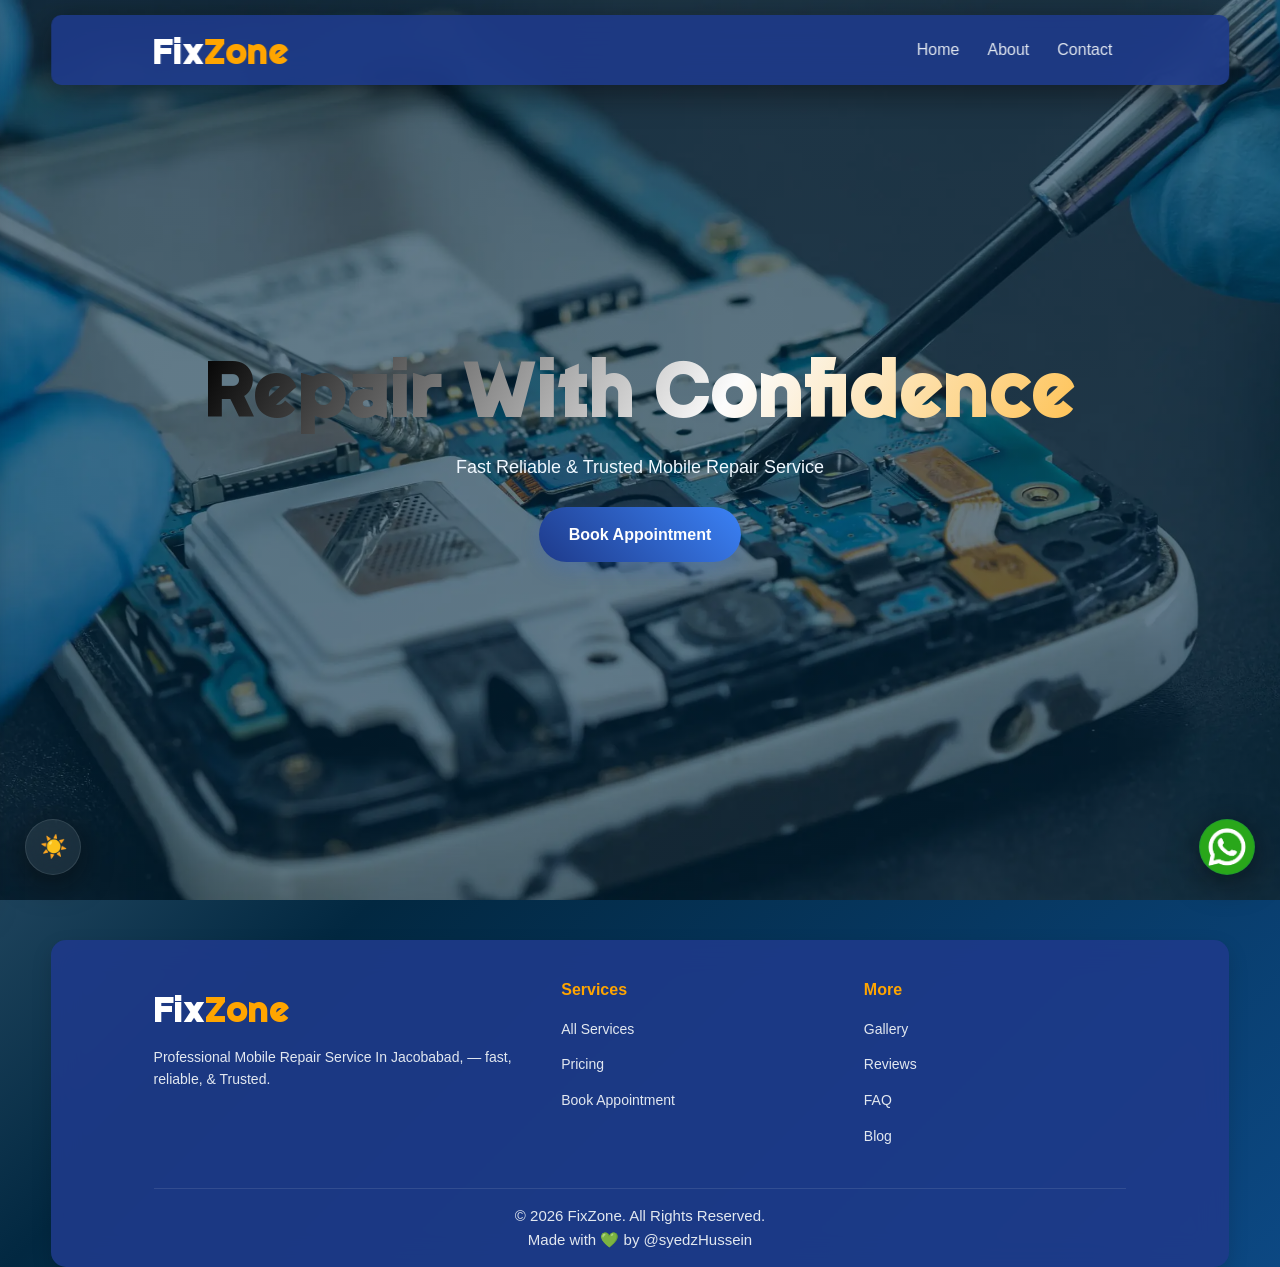
<file: index.html>
<!DOCTYPE html>
<html lang="en">

<head>
    <meta charset="UTF-8">
    <meta name="viewport" content="width=device-width, initial-scale=1.0">
    <meta name="description" content="Professional Mobile Repair Service in Pakistan. Fast and Reliable Repairs.">
    <meta name="keywords" content="Mobile Repair, LCD Replacement, Software Flashing">
    <meta name="author" content="FixZone">
    <title>FixZone - Mobile Repair Service</title>
    <link rel="icon" href="assets/icons/favicon/fzfavicon.ico">
    <link rel="apple-touch-icon" href="assets/icons/favicon/fzfavicon.ico">
    <link rel="manifest" href="manifest.webmanifest">
    <link rel="stylesheet" href="assets/css/main.css">
</head>

<body>

    <div class="page-loader">
        <div class="loader-spinner"></div>
    </div>

    <header class="site-header">
        <button class="nav-toggle" aria-label="Menu kholein">
            <span></span><span></span><span></span>
        </button>
        <nav class="navbar">
            <ul>
                <li><a href="index.html">Home</a></li>
                <li><a href="pages/about.html">About</a></li>
                <li><a href="pages/contact.html">Contact</a></li>
            </ul>
        </nav>
        <a href="#" class="logo">Fix<span>Zone</span> </a>
    </header>

    <div class="sidebar-overlay"></div>
    <aside class="sidebar">
        <div class="sidebar-close" aria-label="Menu band karein">✕</div>
        <ul>
            <li><a href="index.html">Home</a></li>
            <li><a href="pages/about.html">About</a></li>
            <li><a href="pages/services.html">Services</a></li>
            <li><a href="pages/pricing.html">Pricing</a></li>
            <li><a href="pages/gallery.html">Gallery</a></li>
            <li><a href="pages/testimonials.html">Reviews</a></li>
            <li><a href="pages/faq.html">FAQ</a></li>
            <li><a href="pages/blog.html">Blog</a></li>
            <li><a href="pages/booking.html">Book Now</a></li>
            <li><a href="pages/contact.html">Contact</a></li>
        </ul>
    </aside>

    <main>
        <section class="hero">
            <div>
                <h1>Repair With Confidence</h1>
                <p>Fast Reliable & Trusted Mobile Repair Service</p>
                <a href="pages/booking.html" class="btn mt-md">Book Appointment</a>
            </div>
        </section>
    </main>

    <footer class="site-footer">
        <div class="footer-inner">
            <div class="footer-brand">
                <div class="logo">Fix<span>Zone</span></div>
                <p>Professional Mobile Repair Service In Jacobabad, — fast, reliable, & Trusted.</p>
            </div>
            <div class="footer-links">
                <h3>Services</h3>
                <ul>
                    <li><a href="pages/services.html">All Services</a></li>
                    <li><a href="pages/pricing.html">Pricing</a></li>
                    <li><a href="pages/booking.html">Book Appointment</a></li>
                </ul>
            </div>
            <div class="footer-links">
                <h3>More</h3>
                <ul>
                    <li><a href="pages/gallery.html">Gallery</a></li>
                    <li><a href="pages/testimonials.html">Reviews</a></li>
                    <li><a href="pages/faq.html">FAQ</a></li>
                    <li><a href="pages/blog.html">Blog</a></li>
                </ul>
            </div>
        </div>
        <div class="footer-bottom">
            <p>© 2026 FixZone. All Rights Reserved. <br> Made with 💚 by @syedzHussein</p>
        </div>
    </footer>

    <script src="assets/js/loader.js"></script>
    <script src="assets/js/main.js"></script>
    <script src="assets/js/navbar.js"></script>
    <script src="assets/js/whatsapp.js"></script>
    <script src="assets/js/scroll-top.js"></script>
    <script src="assets/js/animations.js"></script>
</body>

</html>
</file>
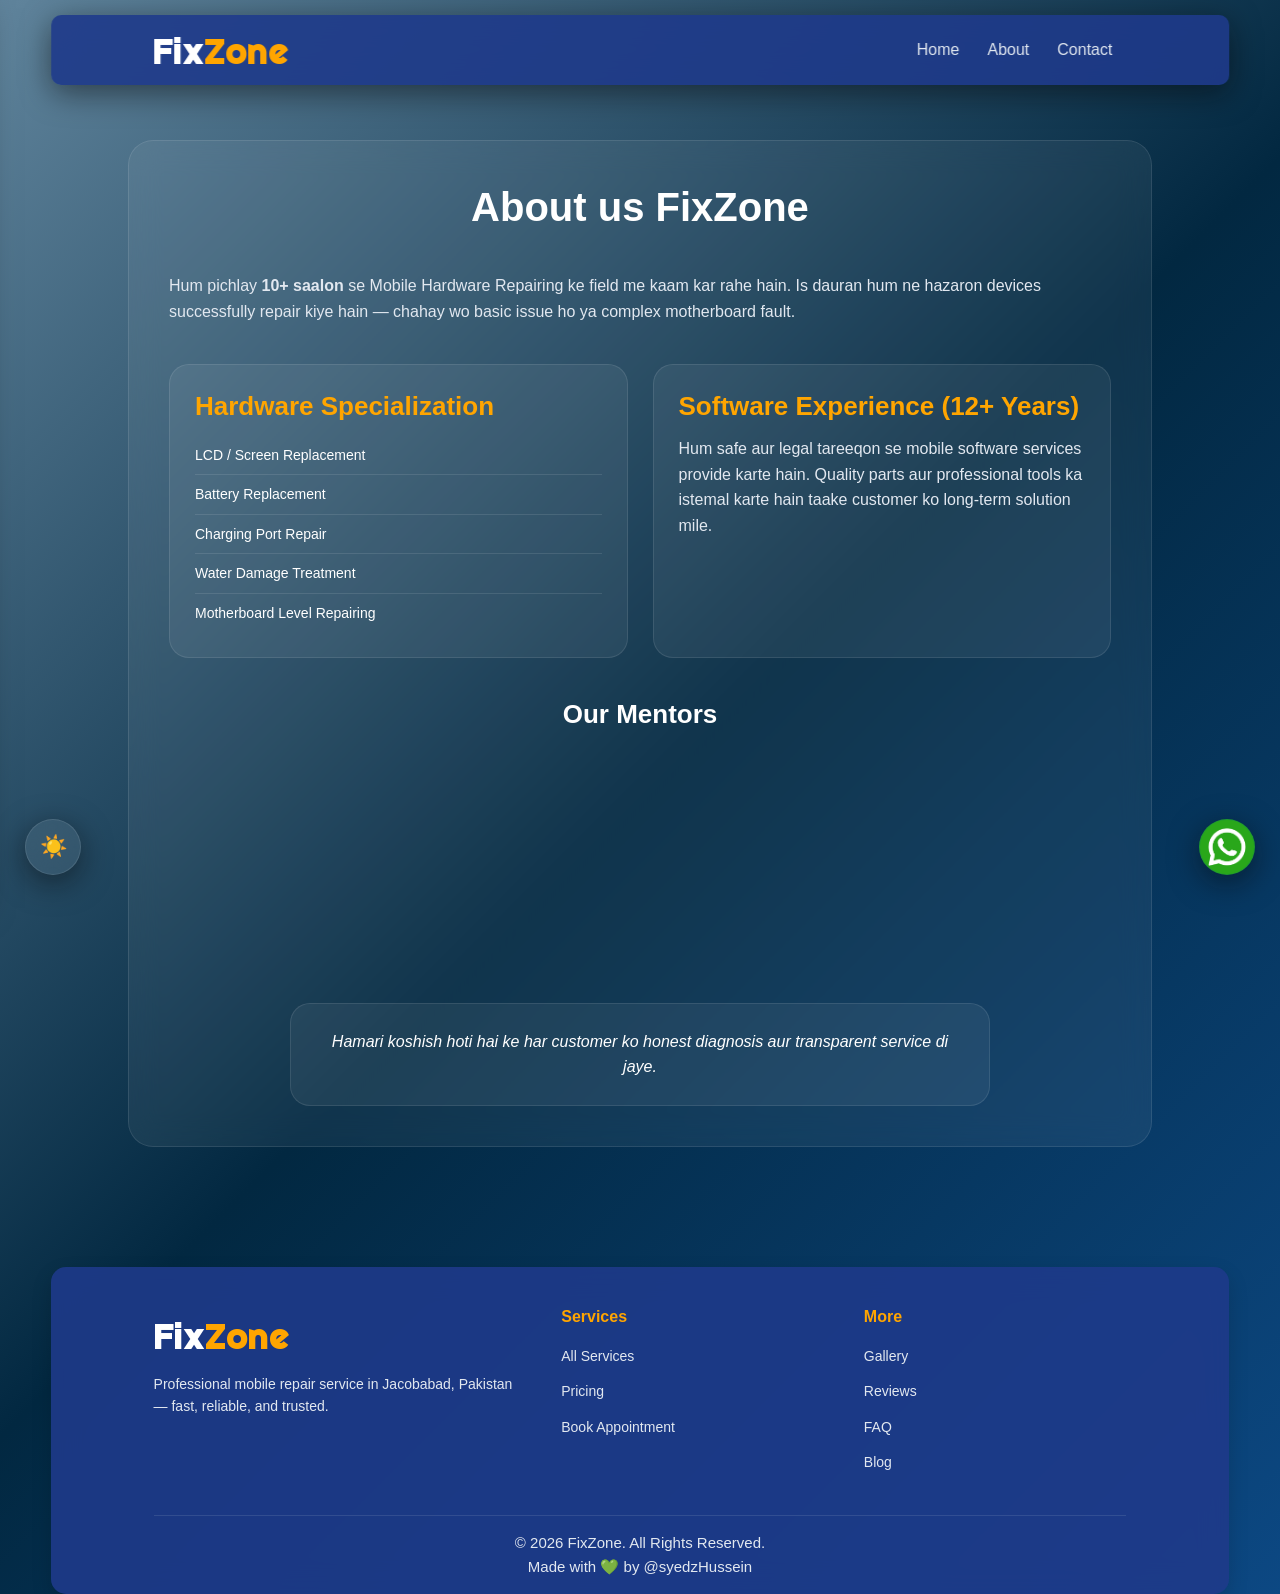
<file: pages/about.html>
<!DOCTYPE html>
<html lang="en">

<head>
    <meta charset="UTF-8">
    <meta name="viewport" content="width=device-width, initial-scale=1.0">
    <meta name="description" content="Professional Mobile Repair Service in Pakistan. Fast and Reliable Repairs.">
    <meta name="keywords" content="Mobile Repair, LCD Replacement, Software Flashing">
    <meta name="author" content="FixZone">
    <title>About - FixZone</title>
    <link rel="icon" href="../assets/icons/favicon/fzfavicon.ico">
    <link rel="apple-touch-icon" href="../assets/icons/favicon/fzfavicon.ico">
    <link rel="manifest" href="../manifest.webmanifest">
    <link rel="stylesheet" href="../assets/css/main.css">
</head>

<body>

    <div class="page-loader">
        <div class="loader-spinner"></div>
    </div>

    <header class="site-header">
        <button class="nav-toggle" aria-label="Menu kholein">
            <span></span><span></span><span></span>
        </button>
        <nav class="navbar">
            <ul>
                <li><a href="../index.html">Home</a></li>
                <li><a href="about.html">About</a></li>
                <li><a href="contact.html">Contact</a></li>
            </ul>
        </nav>
         <a href="../index.html" class="logo">Fix<span>Zone<span> </a>
  
    </header>

    <div class="sidebar-overlay"></div>
    <aside class="sidebar">
        <div class="sidebar-close" aria-label="Menu band karein">✕</div>
        <ul>
            <li><a href="../index.html">Home</a></li>
            <li><a href="about.html">About</a></li>
            <li><a href="services.html">Services</a></li>
            <li><a href="pricing.html">Pricing</a></li>
            <li><a href="gallery.html">Gallery</a></li>
            <li><a href="testimonials.html">Reviews</a></li>
            <li><a href="faq.html">FAQ</a></li>
            <li><a href="blog.html">Blog</a></li>
            <li><a href="booking.html">Book Now</a></li>
            <li><a href="contact.html">Contact</a></li>
        </ul>
    </aside>

    <main>
        <section class="page">
            <div class="container glass-box">
                <h1>About us FixZone</h1>

                <p>
                    Hum pichlay <strong>10+ saalon</strong> se Mobile Hardware Repairing ke field me kaam kar rahe
                    hain.
                    Is dauran hum ne hazaron devices successfully repair kiye hain —
                    chahay wo basic issue ho ya complex motherboard fault.
                </p>

                <div class="grid grid-auto-sm mt-lg">
                    <div class="card reveal">
                        <h2>Hardware Specialization</h2>
                        <ul>
                            <li>LCD / Screen Replacement</li>
                            <li>Battery Replacement</li>
                            <li>Charging Port Repair</li>
                            <li>Water Damage Treatment</li>
                            <li>Motherboard Level Repairing</li>
                        </ul>
                    </div>

                    <div class="card reveal">
                        <h2>Software Experience (12+ Years)</h2>
                        <p>
                            Hum safe aur legal tareeqon se mobile software services provide karte hain.
                            Quality parts aur professional tools ka istemal karte hain
                            taake customer ko long-term solution mile.
                        </p>
                    </div>
                </div>

                <div class="mentor-box">
                    <h2>Our Mentors</h2>
                    <div class="grid grid-auto-sm">
                        <div class="card reveal">
                            <h3>Mobile Repairing Masters</h3>
                            <ul>
                                <li>Ustad Sajjad Burriro</li>
                                <li>Ustad Muhammad Punhal Soomro</li>
                                <li>Ustad Zeeshan Ali Lashari</li>
                            </ul>
                        </div>
                        <div class="card reveal">
                            <h3>Software Masters</h3>
                            <ul>
                                <li>Ustad SaifUllah Rind</li>
                                <li>Ustad Sajjad Burriro</li>
                            </ul>
                        </div>
                    </div>
                </div>

                <div class="about-quote">
                    Hamari koshish hoti hai ke har customer ko honest diagnosis aur transparent service di jaye.
                </div>
            </div>
        </section>
    </main>

    <footer class="site-footer">
        <div class="footer-inner">
            <div class="footer-brand">
                <div class="logo">Fix<span>Zone</span></div>
                <p>Professional mobile repair service in Jacobabad, Pakistan — fast, reliable, and trusted.</p>
            </div>
            <div class="footer-links">
                <h3>Services</h3>
                <ul>
                    <li><a href="services.html">All Services</a></li>
                    <li><a href="pricing.html">Pricing</a></li>
                    <li><a href="booking.html">Book Appointment</a></li>
                </ul>
            </div>
            <div class="footer-links">
                <h3>More</h3>
                <ul>
                    <li><a href="gallery.html">Gallery</a></li>
                    <li><a href="testimonials.html">Reviews</a></li>
                    <li><a href="faq.html">FAQ</a></li>
                    <li><a href="blog.html">Blog</a></li>
                </ul>
            </div>
        </div>
        <div class="footer-bottom">
            <p>© 2026 FixZone. All Rights Reserved. <br> Made with 💚 by @syedzHussein</p>
        </div>
    </footer>

    <script src="../assets/js/loader.js"></script>
    <script src="../assets/js/main.js"></script>
    <script src="../assets/js/navbar.js"></script>
    <script src="../assets/js/whatsapp.js"></script>
    <script src="../assets/js/scroll-top.js"></script>
    <script src="../assets/js/animations.js"></script>
</body>

</html>
</file>
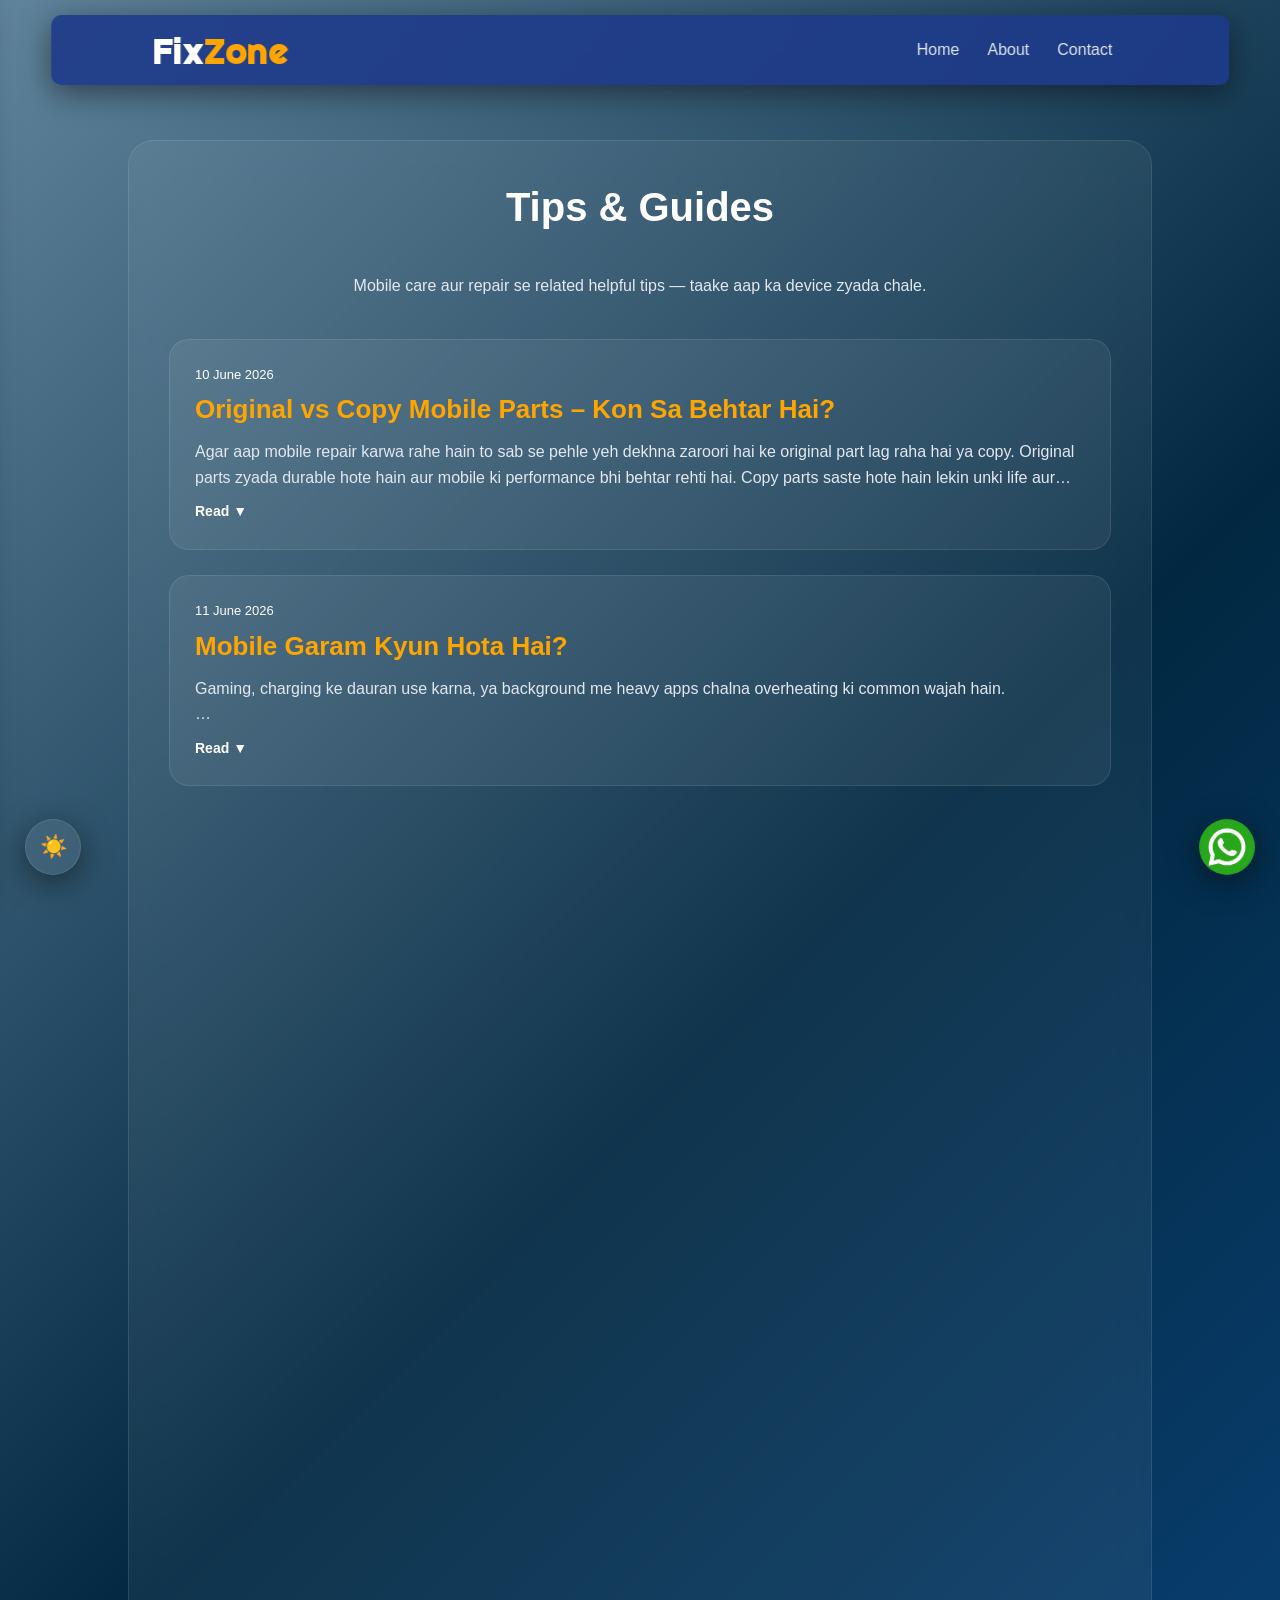
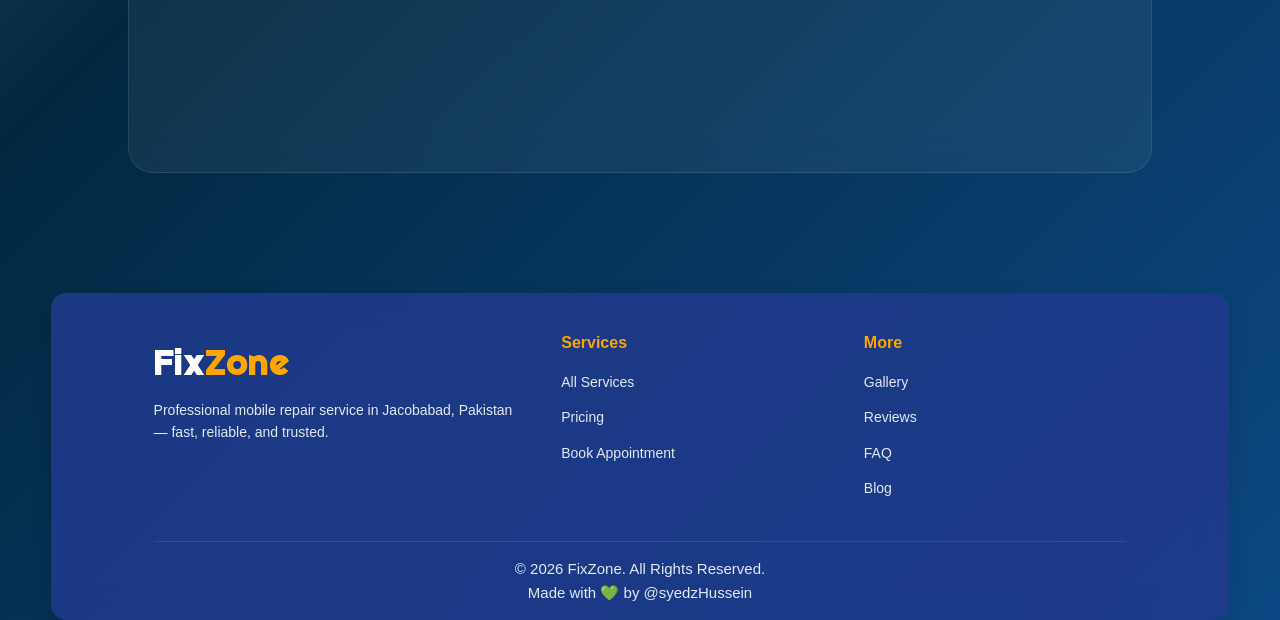
<file: pages/blog.html>
<!DOCTYPE html>
<html lang="en">

<head>
    <meta charset="UTF-8">
    <meta name="viewport" content="width=device-width, initial-scale=1.0">
    <meta name="description" content="Mobile repair tips and guides from FixZone.">
    <meta name="author" content="FixZone">
    <title>Blog - FixZone</title>
    <link rel="icon" href="../assets/icons/favicon/fzfavicon.ico">
    <link rel="apple-touch-icon" href="../assets/icons/apple-touch-icon.ico">
    <link rel="manifest" href="../manifest.webmanifest">
    <link rel="stylesheet" href="../assets/css/main.css">
</head>

<body>

    <div class="page-loader">
        <div class="loader-spinner"></div>
    </div>

    <header class="site-header">
        <button class="nav-toggle" aria-label="Menu kholein">
            <span></span><span></span><span></span>
        </button>
        <nav class="navbar">
            <ul>
                <li><a href="../index.html">Home</a></li>
                <li><a href="about.html">About</a></li>
                <li><a href="contact.html">Contact</a></li>
            </ul>
        </nav>
        <a href="../index.html" class="logo">Fix<span>Zone<span> </a>
    </header>

    <div class="sidebar-overlay"></div>
    <aside class="sidebar">
        <div class="sidebar-close" aria-label="Menu band karein">✕</div>
        <ul>
            <li><a href="../index.html">Home</a></li>
            <li><a href="about.html">About</a></li>
            <li><a href="services.html">Services</a></li>
            <li><a href="pricing.html">Pricing</a></li>
            <li><a href="gallery.html">Gallery</a></li>
            <li><a href="testimonials.html">Reviews</a></li>
            <li><a href="faq.html">FAQ</a></li>
            <li><a href="blog.html">Blog</a></li>
            <li><a href="booking.html">Book Now</a></li>
            <li><a href="contact.html">Contact</a></li>
        </ul>
    </aside>

    <main>
        <section class="page">
            <div class="container glass-box">
                <h1>Tips & Guides</h1>
                <p class="page-intro">
                    Mobile care aur repair se related helpful tips — taake aap ka device zyada chale.
                </p>

                <div class="blog-list">

                    <!--
                        ================================================================
                        HAR .card EK post hai. Badalne wali cheezein:
                        1) .blog-date -> post ki date
                        2) <h2>       -> post ka title
                        3) <p>        -> post ka poora text
                        Nayi post upar (list ke sab se pehle) rakhein taake newest pehle dikhe.
                        ================================================================
                    -->

                    <div class="card reveal">
                        <div class="blog-date">10 June 2026</div>
                        <h2>Original vs Copy Mobile Parts – Kon Sa Behtar Hai?</h2>
                        <p class="blog-excerpt" > 
                            Agar aap mobile repair karwa rahe hain to sab se pehle yeh dekhna zaroori hai ke original part lag raha hai ya copy. Original parts zyada durable hote hain aur mobile ki performance bhi behtar rehti hai. Copy parts saste hote hain lekin unki life aur quality kam hoti hai. <br> <br> Jacobabad jese garm ilaqe me low-quality battery ya display jaldi kharab ho sakti hai. Isi liye hamesha trusted technician se repair karwayen aur original ya high-quality compatible parts hi choose karein. <br><br> Need Mobile Repair in Jacobabad? Contact us today for reliable service.
                        </p>
                        <div class="blog-toggle"> Read <span>&#9660</span> </div>
                    </div>

                    <div class="card reveal">
                        <div class="blog-date">11 June 2026</div>
                        <h2>Mobile Garam Kyun Hota Hai?</h2>
                        <p class="blog-excerpt" > 
                            Gaming, charging ke dauran use karna, ya background me heavy apps chalna overheating ki common wajah hain. <br><br> Jacobabad ki 45–50°C tak pahunchne wali garmi me mobile ko direct dhoop me istemal karna battery aur motherboard dono ke liye nuksan deh ho sakta hai. Mobile ko thandi jagah par rakhein aur original charger use karein. <br><br> Agar mobile baar baar overheat ho raha hai to hamari Jacobabad repair shop par inspection ke liye tashreef layein.
                        </p>
                        <div class="blog-toggle"> Read <span>&#9660</span> </div>
                    </div>

                    <div class="card reveal">
                        <div class="blog-date">12 June 2026</div>
                        <h2>Mobile Screen Repair Kab Zaroori Hoti Hai?</h2>
                        <p class="blog-excerpt" >
                              Agar mobile ki screen crack ho gayi hai, touch sahi kaam nahi kar raha ya display par black spots nazar aa rahe hain to repair delay na karein. Chhota crack bhi waqt ke sath bara damage ban sakta hai. <br><br>Shadeed garmi me damaged screen aur bhi jaldi kharab ho sakti hai. Agar glass toot gaya hai to moisture aur dust bhi mobile ke andar ja sakti hai. <br><br> Visit our Mobile Repair Shop in Jacobabad for fast and professional screen replacement.
                            </p>
                        <div class="blog-toggle"> Read <span>&#9660</span> </div>
                    </div>

                    <div class="card reveal">
                        <div class="blog-date">13 June 2026</div>
                        <h2>Mobile Charge Nahi Ho Raha? Yeh Ho Sakti Hain Wajahen</h2>
                        <p class="blog-excerpt" >
                             Agar mobile charge nahi ho raha to har dafa battery hi problem nahi hoti. Charging cable, adapter, charging port ya software issue bhi wajah ho sakta hai. <br><br> Jacobabad me dust aur garmi ki wajah se charging port me mitti jama ho jati hai jis se charging slow ya band ho sakti hai. <br><br>  Khud pin ya sui se port saaf karne ke bajaye expert se check karwayen. Professional charging port repair available in Jacobabad.
                        </p>
                        <div class="blog-toggle"> Read <span>&#9660</span> </div>
                    </div>

                    <div class="card reveal">
                        <div class="blog-date">14 June 2026</div>
                        <h2>Mobile Repair Ki 5 Aam Ghaltiyan</h2>
                        <p class="blog-excerpt" > 
                            Bohat se log sasti repair ke chakkar me inexperienced technician ke paas chale jate hain. Is se mobile ko aur zyada nuksan ho sakta hai. <br><br> Dusri ghalti low-quality parts use karna, pani lagne ke baad mobile on karna, aur overheat mobile ko charge par lagana hai. Jacobabad ki garmi me mobile ko direct dhoop me rakhna bhi damage ka sabab ban sakta hai. <br><br> Ham quality repair aur genuine parts ke sath service provide karte hain.
                        </p>
                        <div class="blog-toggle"> Read <span>&#9660</span> </div>
                    </div>

                    <div class="card reveal">
                        <div class="blog-date">15 June 2026</div>
                        <h2>Mobile Slow Chal Raha Hai? Asan Hal</h2>
                        <p class="blog-excerpt" > 
                            Agar mobile hang karta hai ya apps dheere open hoti hain to storage full hona, purana software ya background apps iski wajah ho sakti hain. <br><br>Unused apps delete karein, cache clear karein aur software update rakhein. <br><br> Agar phir bhi problem ho to hardware check zaroor karwayen. Jacobabad me fast mobile diagnosis aur performance optimization service available hai.
                        </p>
                        <div class="blog-toggle"> Read <span>&#9660</span> </div>
                    </div>

                </div>
            </div>
        </section>
    </main>

    <footer class="site-footer">
        <div class="footer-inner">
            <div class="footer-brand">
                <div class="logo">Fix<span>Zone</span></div>
                <p>Professional mobile repair service in Jacobabad, Pakistan — fast, reliable, and trusted.</p>
            </div>
            <div class="footer-links">
                <h3>Services</h3>
                <ul>
                    <li><a href="services.html">All Services</a></li>
                    <li><a href="pricing.html">Pricing</a></li>
                    <li><a href="booking.html">Book Appointment</a></li>
                </ul>
            </div>
            <div class="footer-links">
                <h3>More</h3>
                <ul>
                    <li><a href="gallery.html">Gallery</a></li>
                    <li><a href="testimonials.html">Reviews</a></li>
                    <li><a href="faq.html">FAQ</a></li>
                    <li><a href="blog.html">Blog</a></li>
                </ul>
            </div>
        </div>
        <div class="footer-bottom">
            <p>© 2026 FixZone. All Rights Reserved. <br> Made with 💚 by @syedzHussein</p>
        </div>
    </footer>

    <script src="../assets/js/loader.js"></script>
    <script src="../assets/js/main.js"></script>
    <script src="../assets/js/navbar.js"></script>
    <script src="../assets/js/whatsapp.js"></script>
    <script src="../assets/js/scroll-top.js"></script>
    <script src="../assets/js/animations.js"></script>
</body>

</html>
</file>
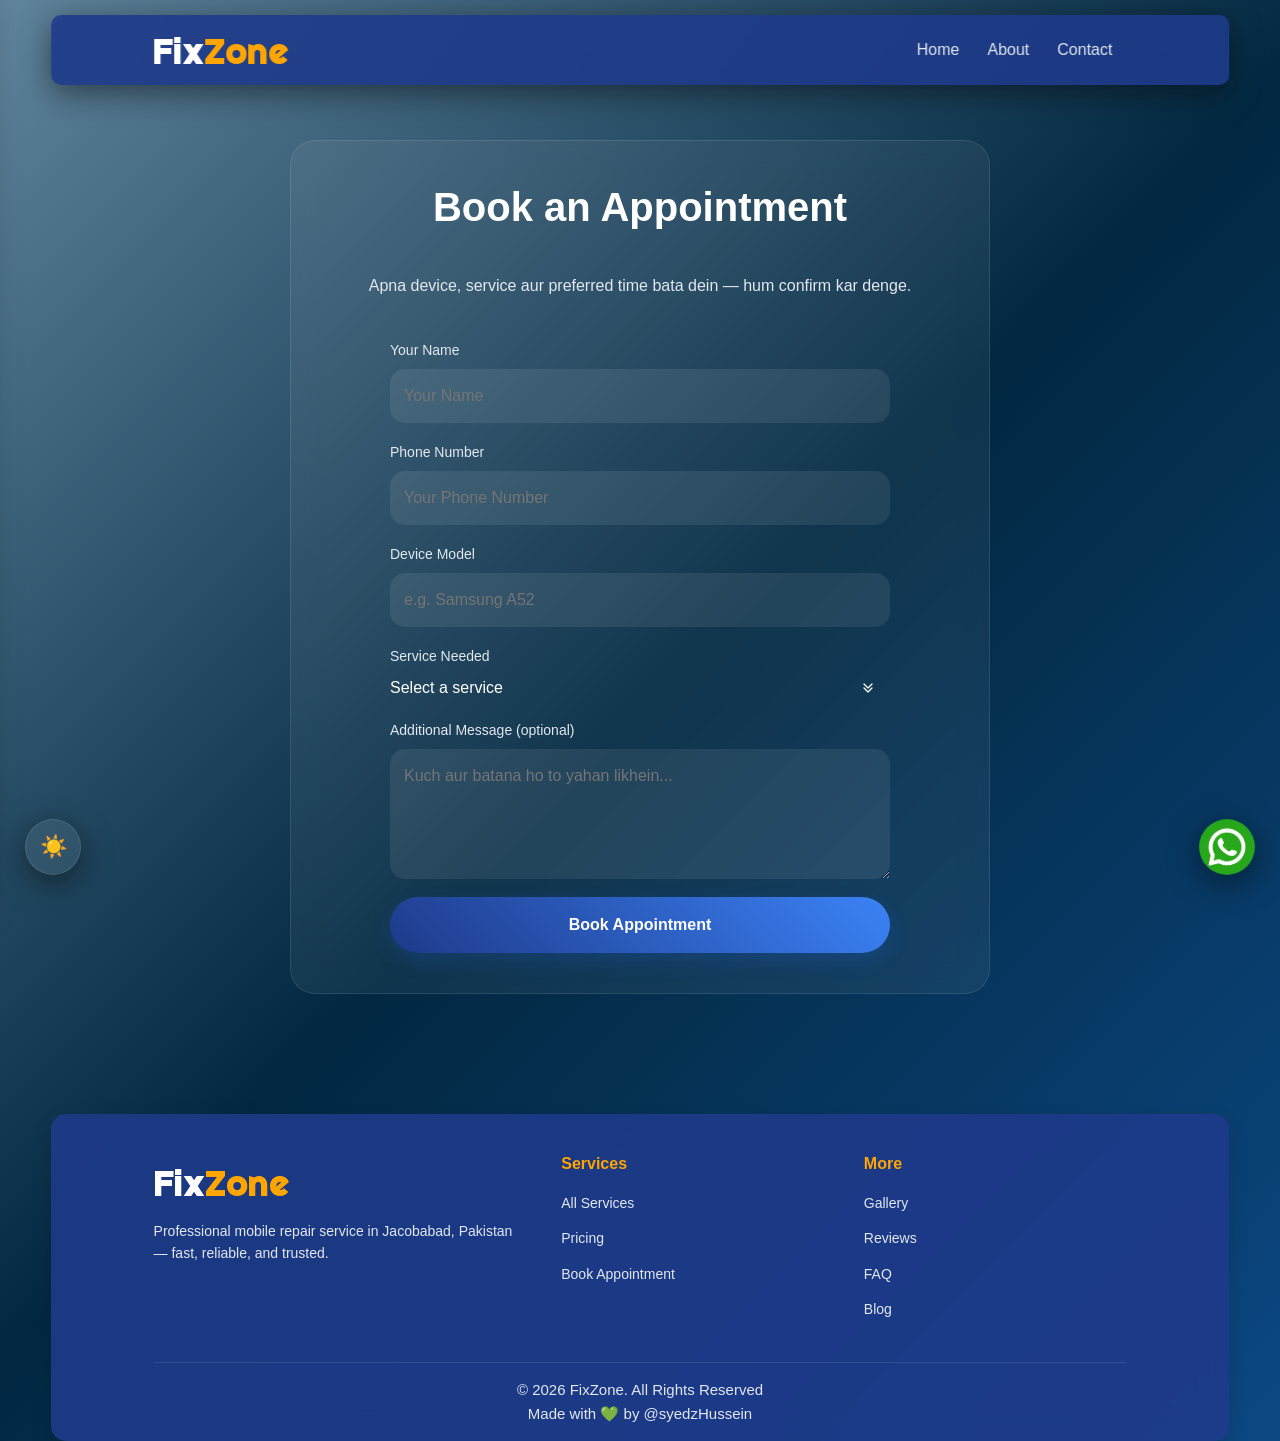
<file: pages/booking.html>
<!DOCTYPE html>
<html lang="en">

<head>
    <meta charset="UTF-8">
    <meta name="viewport" content="width=device-width, initial-scale=1.0">
    <meta name="description" content="Book a mobile repair appointment with FixZone.">
    <meta name="author" content="FixZone">
    <title>Book Appointment - FixZone</title>
    <link rel="icon" href="../assets/icons/favicon/fzfavicon.ico">
    <link rel="apple-touch-icon" href="../assets/icons/favicon/fzfavicon.ico">
    <link rel="manifest" href="../manifest.webmanifest">
    <link rel="stylesheet" href="../assets/css/main.css">
</head>

<body>

    <div class="page-loader">
        <div class="loader-spinner"></div>
    </div>

    <header class="site-header">
        <button class="nav-toggle" aria-label="Menu kholein">
            <span></span><span></span><span></span>
        </button>
        <nav class="navbar">
            <ul>
                <li><a href="../index.html">Home</a></li>
                <li><a href="about.html">About</a></li>
                <li><a href="contact.html">Contact</a></li>
            </ul>
        </nav>
        <a href="../index.html" class="logo">Fix<span>Zone<span> </a>
    </header>

    <div class="sidebar-overlay"></div>
    <aside class="sidebar">
        <div class="sidebar-close" aria-label="Menu band karein">✕</div>
        <ul>
            <li><a href="../index.html">Home</a></li>
            <li><a href="about.html">About</a></li>
            <li><a href="services.html">Services</a></li>
            <li><a href="pricing.html">Pricing</a></li>
            <li><a href="gallery.html">Gallery</a></li>
            <li><a href="testimonials.html">Reviews</a></li>
            <li><a href="faq.html">FAQ</a></li>
            <li><a href="blog.html">Blog</a></li>
            <li><a href="booking.html">Book Now</a></li>
            <li><a href="contact.html">Contact</a></li>
        </ul>
    </aside>

    <main>
        <section class="page" >
            <div class="container-sm glass-box booking-box">
                <h1>Book an Appointment</h1>
                <p>Apna device, service aur preferred time bata dein — hum confirm kar denge.</p>

                <form id="bookingForm" action="https://api.web3forms.com/submit" method="POST" class="form mt-lg">
                    <input type="hidden" name="access_key" value="c73037ff-1781-4635-bd9a-dde88e714812">
                    <input type="hidden" name="subject" value="New Appointment Booking - FixZone">

                    <label>Your Name</label>
                    <input type="text" name="name" placeholder="Your Name" required>

                    <label>Phone Number</label>
                    <input type="tel" name="phone" placeholder="Your Phone Number" required>

                    <label>Device Model</label>
                    <input type="text" name="device_model" placeholder="e.g. Samsung A52" required>

                    <label>Service Needed</label>
                    <select name="service_needed" required>
                        <option value="" disabled selected>Select a service</option>
                        <option value="LCD / Touch Screen Replacement">LCD / Touch Screen Replacement</option>
                        <option value="Battery Replacement">Battery Replacement</option>
                        <option value="Charging Port Repair">Charging Port Repair</option>
                        <option value="Water Damage Repair">Water Damage Repair</option>
                        <option value="Motherboard Repair">Motherboard Repair</option>
                        <option value="Software Flashing">Software Flashing</option>
                        <option value="FRP Removal">FRP Removal</option>
                        <option value="Pattern / Password Reset">Pattern / Password Reset</option>
                        <option value="Other">Other (mention in message)</option>
                    </select>

                    <!-- <label>Preferred Date</label> -->
                    <!-- <input type="date" name="preferred_date" required> -->

                    <!-- <label>Preferred Time</label> -->
                    <!-- <input type="time" name="preferred_time" required> -->

                    <label>Additional Message (optional)</label>
                    <textarea name="message" rows="4" placeholder="Kuch aur batana ho to yahan likhein..."></textarea>

                    <button type="submit" class="btn btn-block">Book Appointment</button>
                    <p id="bookingSuccess" class="form-success">
                        Appointment request sent successfully! Hum jald confirm karenge.
                    </p>
                </form>
            </div>
        </section>
    </main>

    <footer class="site-footer">
        <div class="footer-inner">
            <div class="footer-brand">
                <div class="logo">Fix<span>Zone</span></div>
                <p>Professional mobile repair service in Jacobabad, Pakistan — fast, reliable, and trusted.</p>
            </div>
            <div class="footer-links">
                <h3>Services</h3>
                <ul>
                    <li><a href="services.html">All Services</a></li>
                    <li><a href="pricing.html">Pricing</a></li>
                    <li><a href="booking.html">Book Appointment</a></li>
                </ul>
            </div>
            <div class="footer-links">
                <h3>More</h3>
                <ul>
                    <li><a href="gallery.html">Gallery</a></li>
                    <li><a href="testimonials.html">Reviews</a></li>
                    <li><a href="faq.html">FAQ</a></li>
                    <li><a href="blog.html">Blog</a></li>
                </ul>
            </div>
        </div>
        <div class="footer-bottom">
            <p>© 2026 FixZone. All Rights Reserved <br> Made with 💚 by @syedzHussein</p>
        </div>
    </footer>

    <script src="../assets/js/loader.js"></script>
    <script src="../assets/js/main.js"></script>
    <script src="../assets/js/navbar.js"></script>
    <script src="../assets/js/whatsapp.js"></script>
    <script src="../assets/js/scroll-top.js"></script>
    <script src="../assets/js/animations.js"></script>
    <script src="../assets/js/booking.js"></script>
</body>

</html>
</file>
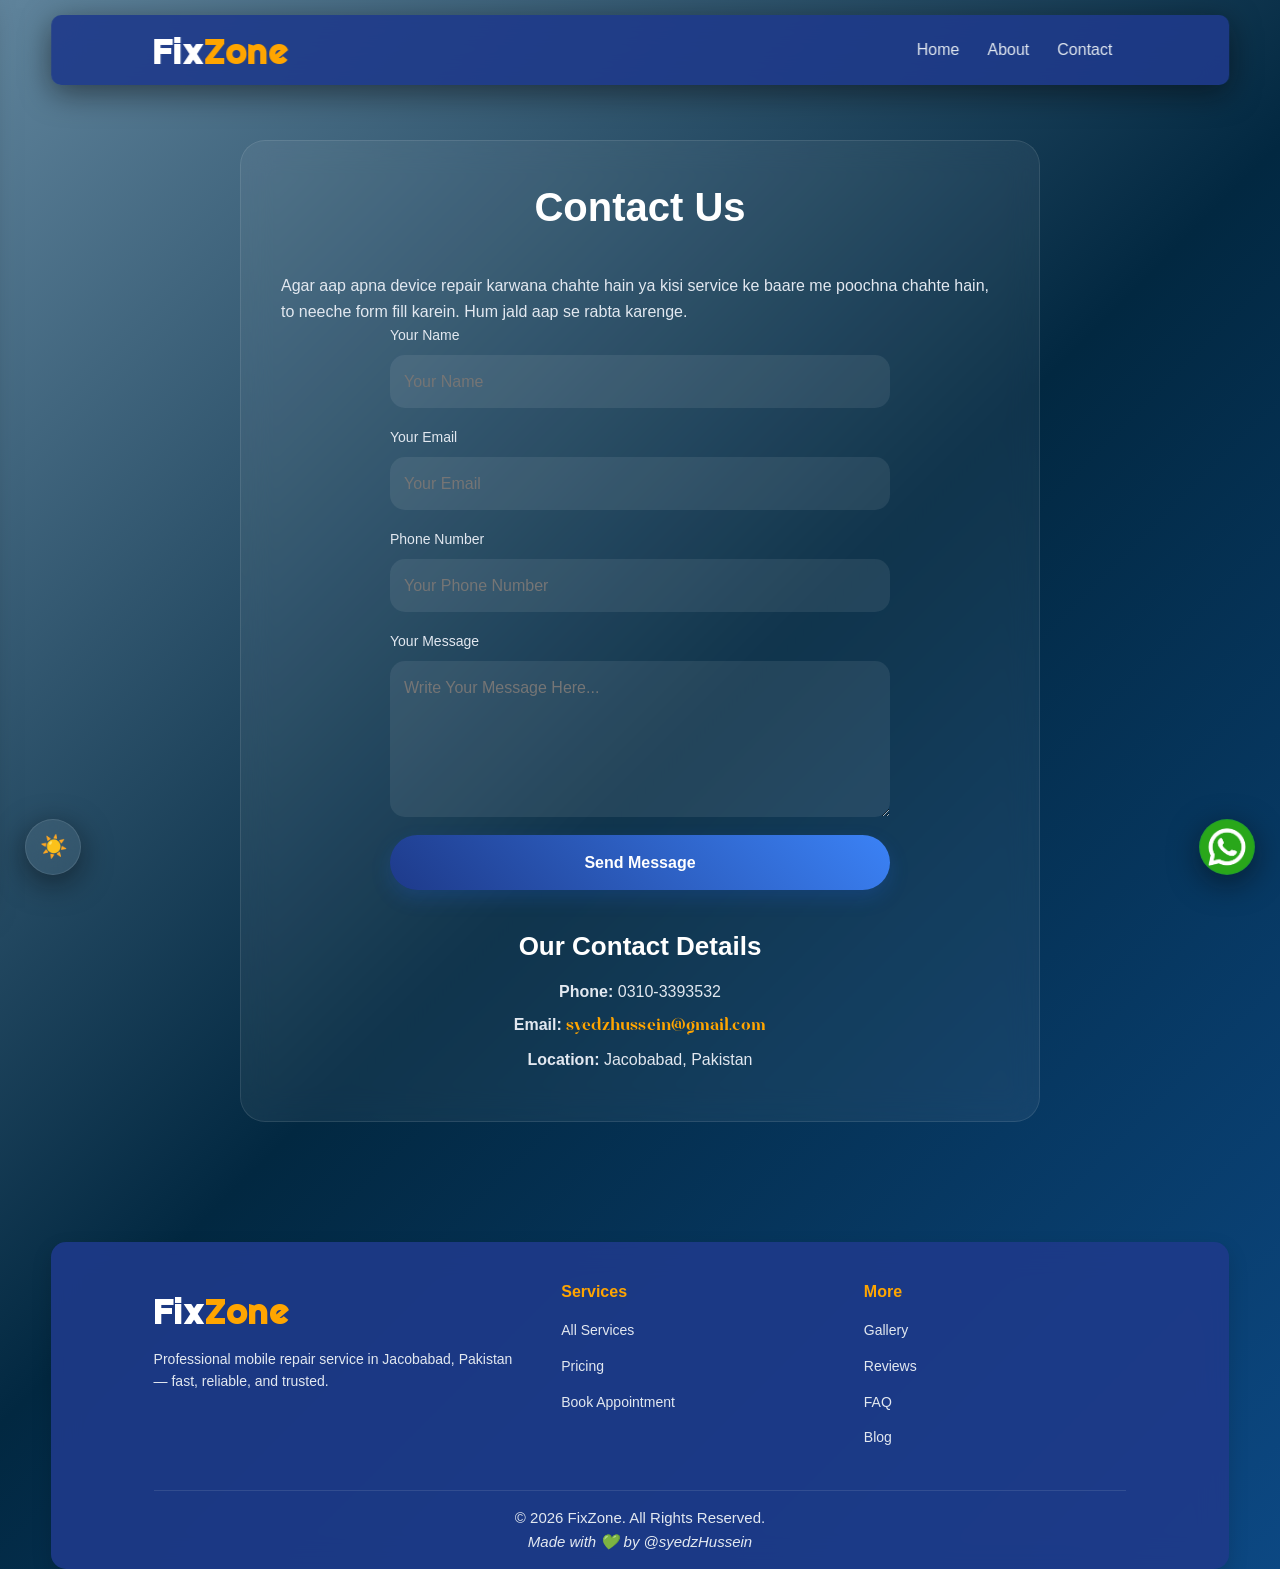
<file: pages/contact.html>
<!DOCTYPE html>
<html lang="en">

<head>
    <meta charset="UTF-8">
    <meta name="viewport" content="width=device-width, initial-scale=1.0">
    <meta name="description" content="Contact FixZone for mobile repair service.">
    <meta name="author" content="FixZone">
    <title>Contact - FixZone</title>
    <link rel="icon" href="../assets/icons/favicon/fzfavicon.ico">
    <link rel="apple-touch-icon" href="../assets/icons/favicon/fzfavicon.ico">
    <link rel="manifest" href="../manifest.webmanifest">
    <link rel="stylesheet" href="../assets/css/main.css">
</head>

<body>

    <div class="page-loader">
        <div class="loader-spinner"></div>
    </div>

    <header class="site-header">
        <button class="nav-toggle" aria-label="Menu kholein">
            <span></span><span></span><span></span>
        </button>
        <nav class="navbar">
            <ul>
                <li><a href="../index.html">Home</a></li>
                <li><a href="about.html">About</a></li>
                <li><a href="contact.html">Contact</a></li>
            </ul>
        </nav>
        <a href="../index.html" class="logo">Fix<span>Zone<span> </a>
    </header>

    <div class="sidebar-overlay"></div>
    <aside class="sidebar">
        <div class="sidebar-close" aria-label="Menu band karein">✕</div>
        <ul>
            <li><a href="../index.html">Home</a></li>
            <li><a href="about.html">About</a></li>
            <li><a href="services.html">Services</a></li>
            <li><a href="pricing.html">Pricing</a></li>
            <li><a href="gallery.html">Gallery</a></li>
            <li><a href="testimonials.html">Reviews</a></li>
            <li><a href="faq.html">FAQ</a></li>
            <li><a href="blog.html">Blog</a></li>
            <li><a href="booking.html">Book Now</a></li>
            <li><a href="contact.html">Contact</a></li>
        </ul>
    </aside>

    <main>
        <section class="page">
            <div class="container-sm glass-box">
                <h1>Contact Us</h1>
                <p>
                    Agar aap apna device repair karwana chahte hain ya kisi service ke
                    baare me poochna chahte hain, to neeche form fill karein.
                    Hum jald aap se rabta karenge.
                </p>

                <form id="contactForm" action="https://api.web3forms.com/submit"  method="POST" class="form mt-lg">
                    <input type="hidden" name="access_key" value="c73037ff-1781-4635-bd9a-dde88e714812">
                    <input type="hidden" name="subject" value="New Contact Form Submission - FixZone">

                    <label>Your Name</label>
                    <input type="text" name="name" placeholder="Your Name" required>

                    <label>Your Email</label>
                    <input type="email" name="email" placeholder="Your Email" required>

                    <label>Phone Number</label>
                    <input type="tel" name="phone" placeholder="Your Phone Number" required>

                    <label>Your Message</label>
                    <textarea name="message" rows="5" placeholder="Write Your Message Here..." required></textarea>

                    <button type="submit" class="btn btn-block">Send Message</button>
                    <p id="contactSuccess" class="form-success">Message sent successfully!</p>
                </form>

                <div class="contact-details">
                    <h2>Our Contact Details</h2>
                    <p><strong>Phone:</strong> 0310-3393532</p>
                    <p><strong>Email:</strong>
                        <a href="mailto:syedzhussein@gmail.com" class="email-btn">syedzhussein@gmail.com</a>
                    </p>
                    <p><strong>Location:</strong> Jacobabad, Pakistan</p>
                </div>
            </div>
        </section>
    </main>

    <footer class="site-footer">
        <div class="footer-inner">
            <div class="footer-brand">
                <div class="logo">Fix<span>Zone</span></div>
                <p>Professional mobile repair service in Jacobabad, Pakistan — fast, reliable, and trusted.</p>
            </div>
            <div class="footer-links">
                <h3>Services</h3>
                <ul>
                    <li><a href="services.html">All Services</a></li>
                    <li><a href="pricing.html">Pricing</a></li>
                    <li><a href="booking.html">Book Appointment</a></li>
                </ul>
            </div>
            <div class="footer-links">
                <h3>More</h3>
                <ul>
                    <li><a href="gallery.html">Gallery</a></li>
                    <li><a href="testimonials.html">Reviews</a></li>
                    <li><a href="faq.html">FAQ</a></li>
                    <li><a href="blog.html">Blog</a></li>
                </ul>
            </div>
        </div>
        <div class="footer-bottom">
           <p>© 2026 FixZone. All Rights Reserved. <br>  <i>Made with 💚 by @syedzHussein</i></p>
        </div>
    </footer>

    <script src="../assets/js/loader.js"></script>
    <script src="../assets/js/main.js"></script>
    <script src="../assets/js/navbar.js"></script>
    <script src="../assets/js/whatsapp.js"></script>
    <script src="../assets/js/scroll-top.js"></script>
    <script src="../assets/js/animations.js"></script>
    <script src="../assets/js/contact.js"></script>
</body>

</html>
</file>
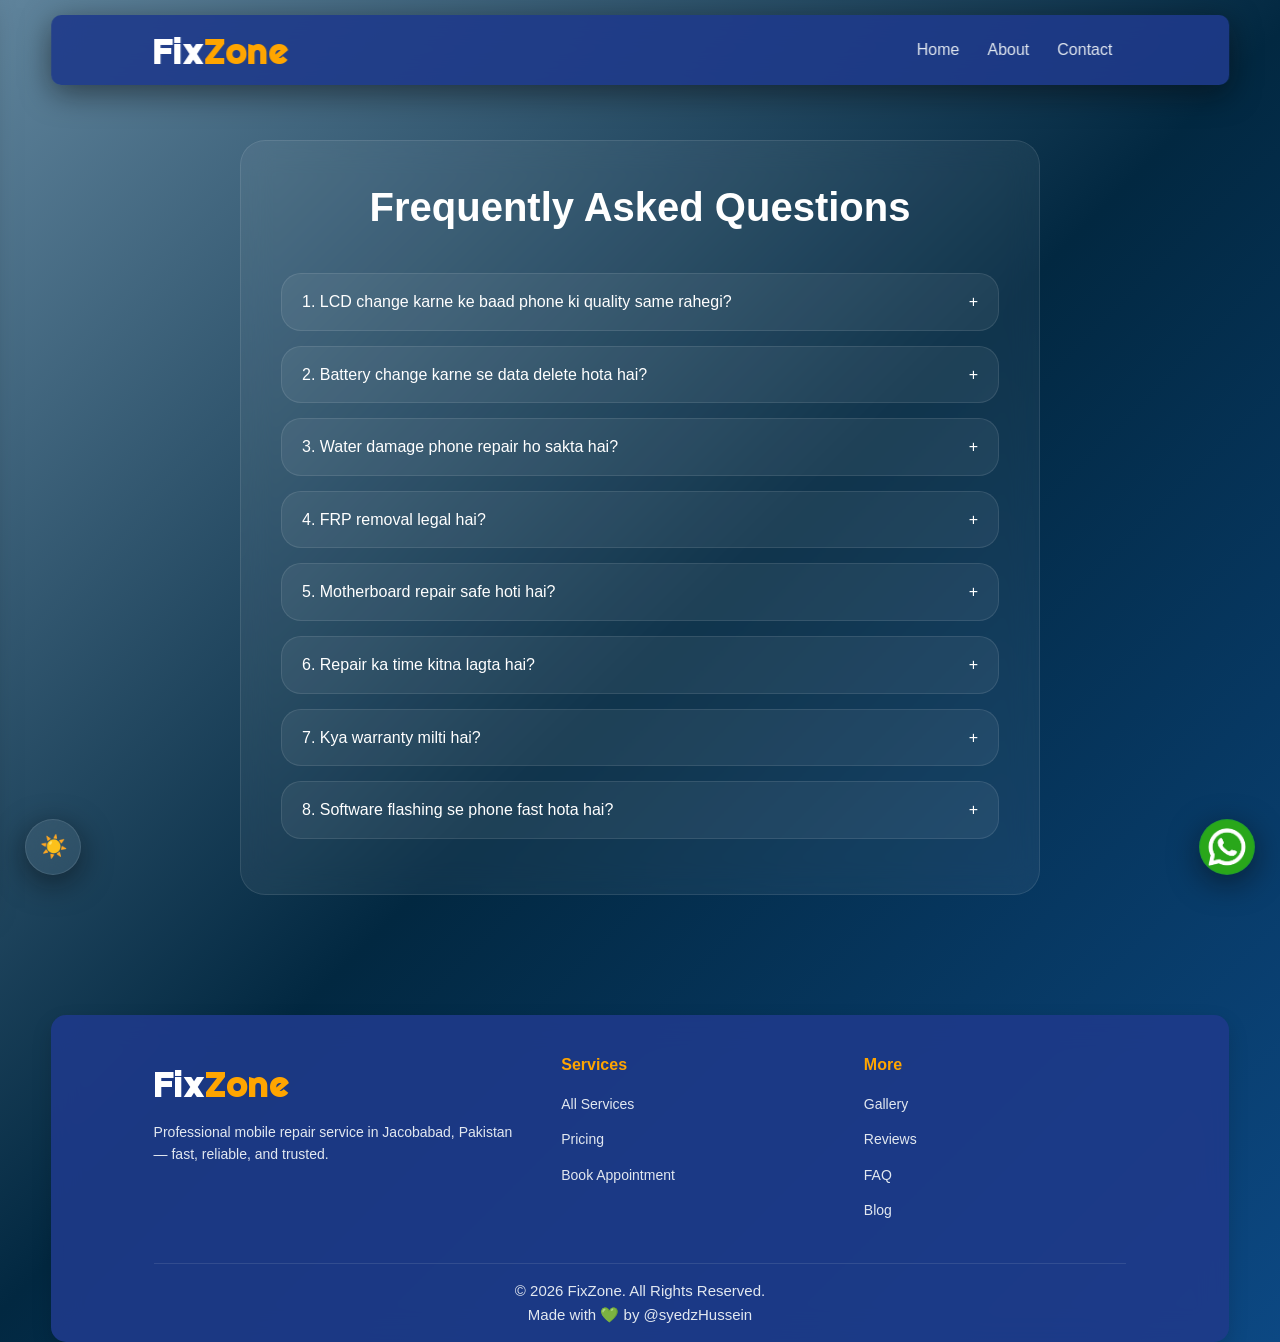
<file: pages/faq.html>
<!DOCTYPE html>
<html lang="en">

<head>
    <meta charset="UTF-8">
    <meta name="viewport" content="width=device-width, initial-scale=1.0">
    <meta name="description" content="Frequently asked questions about FixZone mobile repair service.">
    <meta name="author" content="FixZone">
    <title>FAQs - FixZone</title>
    <link rel="icon" href="../assets/icons/favicon/fzfavicon.ico">
    <link rel="apple-touch-icon" href="../assets/icons/favicon/fzfavicon.ico">
    <link rel="manifest" href="../manifest.webmanifest">
    <link rel="stylesheet" href="../assets/css/main.css">
</head>

<body>

    <div class="page-loader">
        <div class="loader-spinner"></div>
    </div>

    <header class="site-header">
        <button class="nav-toggle" aria-label="Menu kholein">
            <span></span><span></span><span></span>
        </button>
        <nav class="navbar">
            <ul>
                <li><a href="../index.html">Home</a></li>
                <li><a href="about.html">About</a></li>
                <li><a href="contact.html">Contact</a></li>
            </ul>
        </nav>
        <a href="../index.html" class="logo">Fix<span>Zone<span> </a>
    </header>

    <div class="sidebar-overlay"></div>
    <aside class="sidebar">
        <div class="sidebar-close" aria-label="Menu band karein">✕</div>
        <ul>
            <li><a href="../index.html">Home</a></li>
            <li><a href="about.html">About</a></li>
            <li><a href="services.html">Services</a></li>
            <li><a href="pricing.html">Pricing</a></li>
            <li><a href="gallery.html">Gallery</a></li>
            <li><a href="testimonials.html">Reviews</a></li>
            <li><a href="faq.html">FAQ</a></li>
            <li><a href="blog.html">Blog</a></li>
            <li><a href="booking.html">Book Now</a></li>
            <li><a href="contact.html">Contact</a></li>
        </ul>
    </aside>

    <main>
        <section class="page">
            <div class="container-sm glass-box">
                <h1>Frequently Asked Questions</h1>

                <div class="faq-list" id="faqList">
                    <!-- data/faq.json se faq.js dynamically load karta hai -->
                </div>
            </div>
        </section>
    </main>

    <footer class="site-footer">
        <div class="footer-inner">
            <div class="footer-brand">
                <div class="logo">Fix<span>Zone</span></div>
                <p>Professional mobile repair service in Jacobabad, Pakistan — fast, reliable, and trusted.</p>
            </div>
            <div class="footer-links">
                <h3>Services</h3>
                <ul>
                    <li><a href="services.html">All Services</a></li>
                    <li><a href="pricing.html">Pricing</a></li>
                    <li><a href="booking.html">Book Appointment</a></li>
                </ul>
            </div>
            <div class="footer-links">
                <h3>More</h3>
                <ul>
                    <li><a href="gallery.html">Gallery</a></li>
                    <li><a href="testimonials.html">Reviews</a></li>
                    <li><a href="faq.html">FAQ</a></li>
                    <li><a href="blog.html">Blog</a></li>
                </ul>
            </div>
        </div>
        <div class="footer-bottom">
            <p>© 2026 FixZone. All Rights Reserved. <br> Made with 💚 by @syedzHussein</p>
        </div>
    </footer>

    <script src="../assets/js/loader.js"></script>
    <script src="../assets/js/main.js"></script>
    <script src="../assets/js/navbar.js"></script>
    <script src="../assets/js/whatsapp.js"></script>
    <script src="../assets/js/scroll-top.js"></script>
    <script src="../assets/js/animations.js"></script>
    <script src="../assets/js/faq.js"></script>
</body>

</html>
</file>
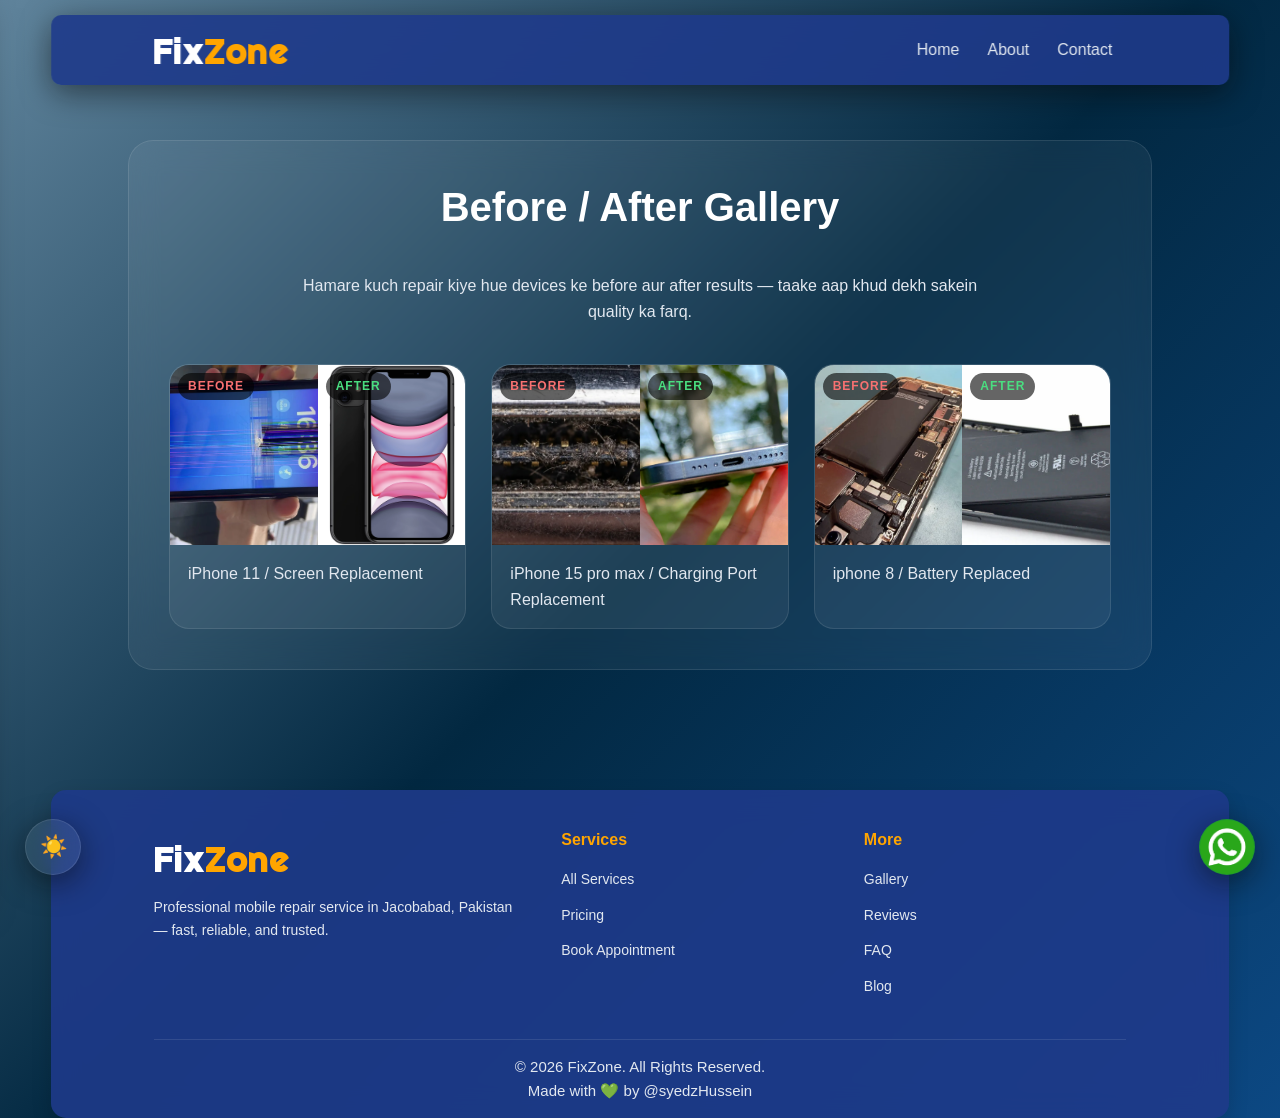
<file: pages/gallery.html>
<!DOCTYPE html>
<html lang="en">

<head>
    <meta charset="UTF-8">
    <meta name="viewport" content="width=device-width, initial-scale=1.0">
    <meta name="description" content="Real before/after mobile repair results by FixZone.">
    <meta name="author" content="FixZone">
    <title>Gallery - FixZone</title>
    <link rel="icon" href="../assets/icons/favicon/fzfavicon.ico">
    <link rel="apple-touch-icon" href="../assets/icons/favicon/fzfavicon.ico">
    <link rel="manifest" href="../manifest.webmanifest">
    <link rel="stylesheet" href="../assets/css/main.css">
</head>

<body>

    <div class="page-loader">
        <div class="loader-spinner"></div>
    </div>

    <header class="site-header">
        <button class="nav-toggle" aria-label="Menu kholein">
            <span></span><span></span><span></span>
        </button>
        <nav class="navbar">
            <ul>
                <li><a href="../index.html">Home</a></li>
                <li><a href="about.html">About</a></li>
                <li><a href="contact.html">Contact</a></li>
            </ul>
        </nav>
        <a href="../index.html" class="logo">Fix<span>Zone<span> </a>
    </header>

    <div class="sidebar-overlay"></div>
    <aside class="sidebar">
        <div class="sidebar-close" aria-label="Menu band karein">✕</div>
        <ul>
            <li><a href="../index.html">Home</a></li>
            <li><a href="about.html">About</a></li>
            <li><a href="services.html">Services</a></li>
            <li><a href="pricing.html">Pricing</a></li>
            <li><a href="gallery.html">Gallery</a></li>
            <li><a href="testimonials.html">Reviews</a></li>
            <li><a href="faq.html">FAQ</a></li>
            <li><a href="blog.html">Blog</a></li>
            <li><a href="booking.html">Book Now</a></li>
            <li><a href="contact.html">Contact</a></li>
        </ul>
    </aside>

    <main>
        <section class="page">
            <div class="container glass-box">
                <h1>Before / After Gallery</h1>
                <p class="page-intro">
                    Hamare kuch repair kiye hue devices ke before aur after results — taake aap khud dekh sakein
                    quality ka farq.
                </p>

                <div class="grid grid-auto-sm">

                    <!--
                        ================================================================
                        HAR .card.gallery-item EK before/after PAIR hai. Badalne wali cheezein:
                        1) src="/assets/images/gallery/before-1.jpg" -> apni "before" photo
                           src="/assets/images/gallery/after-1.jpg"  -> apni "after" photo
                        2) .gallery-caption ke andar device/repair ka naam

                        Naya card chahiye ho to poora .card.gallery-item block copy-paste
                        karke numbering (before-2, after-2...) badal dein.
                        ================================================================
                    -->

                    <div class="card gallery-item reveal">
                        <div class="gallery-compare">
                            <figure class="before">
                                <img src="../assets/images/gallery/before-1.webp" loading="lazy" alt="Before repair">
                                <figcaption>BEFORE</figcaption>
                            </figure>
                            <figure class="after">
                                <img src="../assets/images/gallery/after-1.webp" loading="lazy" alt="After repair">
                                <figcaption>AFTER</figcaption>
                            </figure>
                        </div>
                        <p class="gallery-caption">iPhone 11 / Screen Replacement </p>
                    </div>

                    <div class="card gallery-item reveal">
                        <div class="gallery-compare">
                            <figure class="before">
                                <img src="../assets/images/gallery/before-2.webp" loading="lazy" alt="Before repair">
                                <figcaption>BEFORE</figcaption>
                            </figure>
                            <figure class="after">
                                <img src="../assets/images/gallery/after-2.webp" loading="lazy" alt="After repair">
                                <figcaption>AFTER</figcaption>
                            </figure>
                        </div>
                        <p class="gallery-caption">iPhone 15 pro max / Charging Port Replacement</p>
                    </div>

                    <div class="card gallery-item reveal">
                        <div class="gallery-compare">
                            <figure class="before">
                                <img src="../assets/images/gallery/before-3.webp" loading="lazy" alt="Before repair">
                                <figcaption>BEFORE</figcaption>
                            </figure>
                            <figure class="after">
                                <img src="../assets/images/gallery/after-3.webp" loading="lazy" alt="After repair">
                                <figcaption>AFTER</figcaption>
                            </figure>
                        </div>
                        <p class="gallery-caption">iphone 8 / Battery Replaced</p>
                    </div>

                </div>
            </div>
        </section>
    </main>

    <footer class="site-footer">
        <div class="footer-inner">
            <div class="footer-brand">
                <div class="logo">Fix<span>Zone</span></div>
                <p>Professional mobile repair service in Jacobabad, Pakistan — fast, reliable, and trusted.</p>
            </div>
            <div class="footer-links">
                <h3>Services</h3>
                <ul>
                    <li><a href="services.html">All Services</a></li>
                    <li><a href="pricing.html">Pricing</a></li>
                    <li><a href="booking.html">Book Appointment</a></li>
                </ul>
            </div>
            <div class="footer-links">
                <h3>More</h3>
                <ul>
                    <li><a href="gallery.html">Gallery</a></li>
                    <li><a href="testimonials.html">Reviews</a></li>
                    <li><a href="faq.html">FAQ</a></li>
                    <li><a href="blog.html">Blog</a></li>
                </ul>
            </div>
        </div>
        <div class="footer-bottom">
           <p>© 2026 FixZone. All Rights Reserved. <br> Made with 💚 by @syedzHussein</p>
        </div>
    </footer>

    <script src="../assets/js/loader.js"></script>
    <script src="../assets/js/main.js"></script>
    <script src="../assets/js/navbar.js"></script>
    <script src="../assets/js/whatsapp.js"></script>
    <script src="../assets/js/scroll-top.js"></script>
    <script src="../assets/js/animations.js"></script>
</body>

</html>
</file>
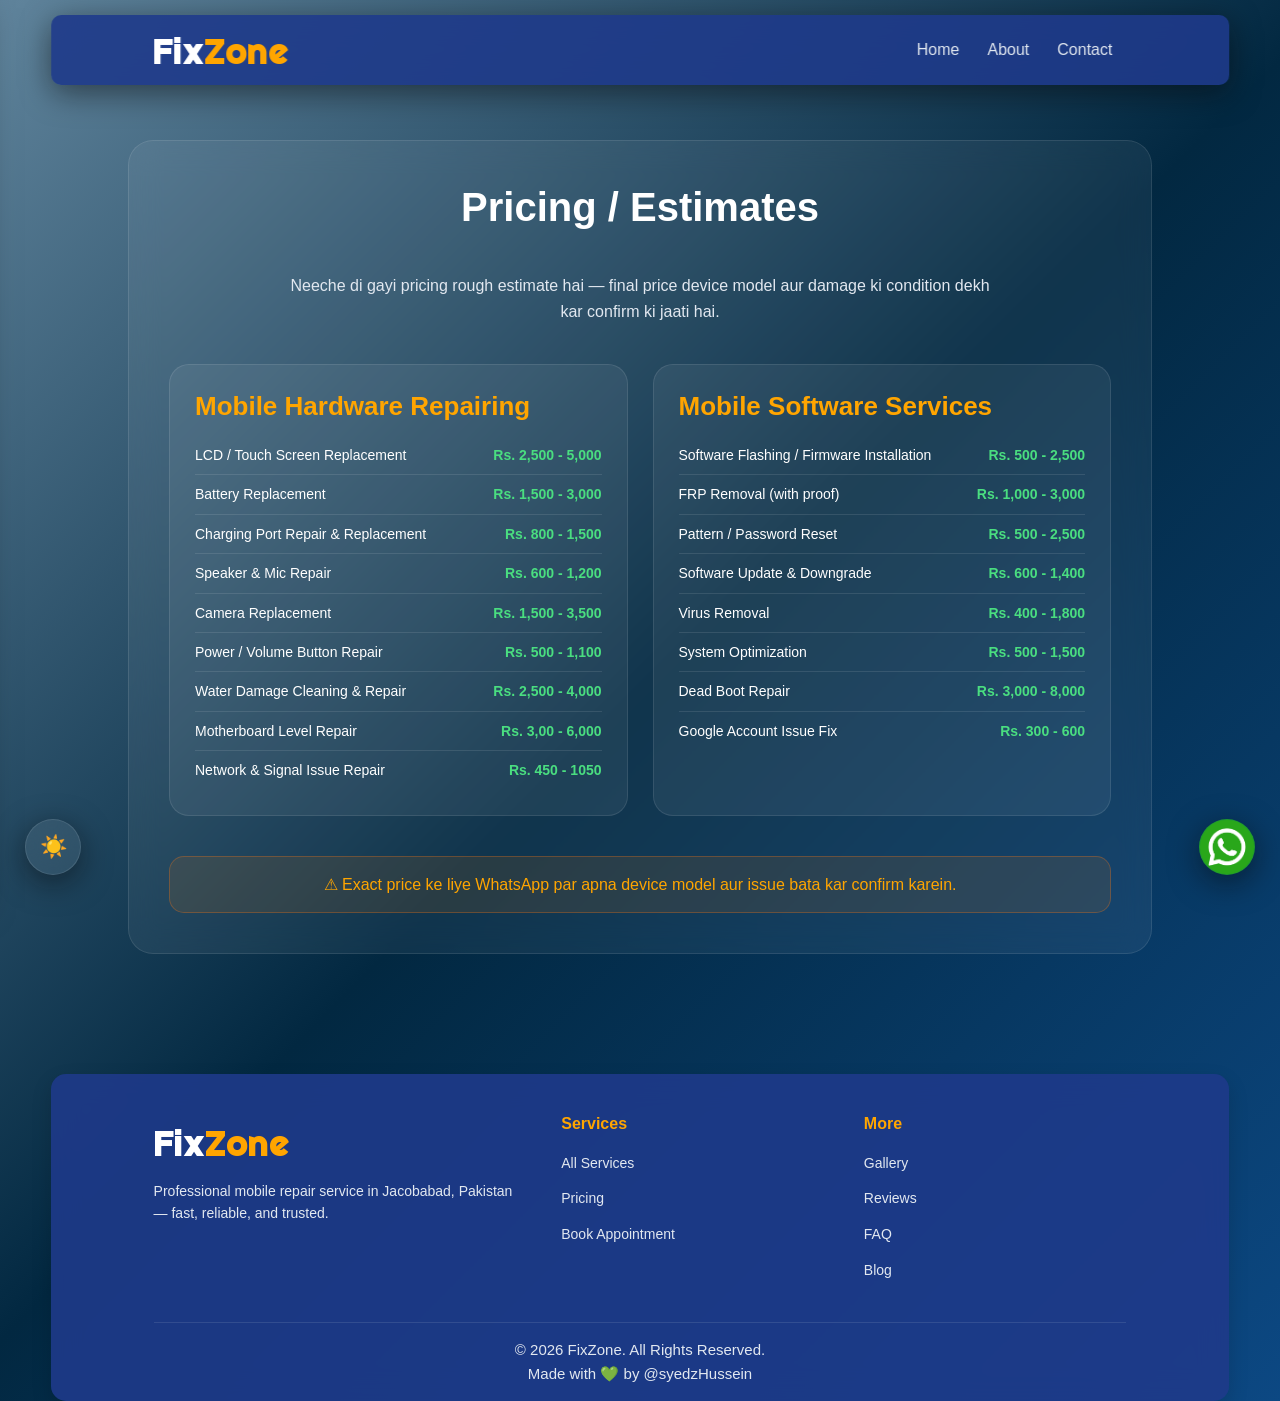
<file: pages/pricing.html>
<!DOCTYPE html>
<html lang="en">

<head>
    <meta charset="UTF-8">
    <meta name="viewport" content="width=device-width, initial-scale=1.0">
    <meta name="description" content="Mobile repair pricing and estimates at FixZone.">
    <meta name="author" content="FixZone">
    <title>Pricing - FixZone</title>
    <link rel="icon" href="../assets/icons/favicon/fzfavicon.ico">
    <link rel="apple-touch-icon" href="../assets/icons/favicon/fzfavicon.ico">
    <link rel="manifest" href="../manifest.webmanifest">
    <link rel="stylesheet" href="../assets/css/main.css">
</head>

<body>

    <div class="page-loader">
        <div class="loader-spinner"></div>
    </div>

    <header class="site-header">
        <button class="nav-toggle" aria-label="Menu kholein">
            <span></span><span></span><span></span>
        </button>
        <nav class="navbar">
            <ul>
                <li><a href="../index.html">Home</a></li>
                <li><a href="about.html">About</a></li>
                <li><a href="contact.html">Contact</a></li>
            </ul>
        </nav>
        <a href="../index.html" class="logo">Fix<span>Zone<span> </a>
    </header>

    <div class="sidebar-overlay"></div>
    <aside class="sidebar">
        <div class="sidebar-close" aria-label="Menu band karein">✕</div>
        <ul>
            <li><a href="../index.html">Home</a></li>
            <li><a href="about.html">About</a></li>
            <li><a href="services.html">Services</a></li>
            <li><a href="pricing.html">Pricing</a></li>
            <li><a href="gallery.html">Gallery</a></li>
            <li><a href="testimonials.html">Reviews</a></li>
            <li><a href="faq.html">FAQ</a></li>
            <li><a href="blog.html">Blog</a></li>
            <li><a href="booking.html">Book Now</a></li>
            <li><a href="contact.html">Contact</a></li>
        </ul>
    </aside>

    <main>
        <section class="page">
            <div class="container glass-box">
                <h1>Pricing / Estimates</h1>
                <p class="page-intro">
                    Neeche di gayi pricing rough estimate hai — final price device model aur damage ki
                    condition dekh kar confirm ki jaati hai.
                </p>

                <div class="grid grid-auto-md" id="pricingGrid">
                    <!-- data/pricing.json se main.js dynamically load karta hai -->
                </div>

                <div class="pricing-disclaimer">
                    ⚠ Exact price ke liye WhatsApp par apna device model aur issue bata kar confirm karein.
                </div>
            </div>
        </section>
    </main>

    <footer class="site-footer">
        <div class="footer-inner">
            <div class="footer-brand">
                <div class="logo">Fix<span>Zone</span></div>
                <p>Professional mobile repair service in Jacobabad, Pakistan — fast, reliable, and trusted.</p>
            </div>
            <div class="footer-links">
                <h3>Services</h3>
                <ul>
                    <li><a href="services.html">All Services</a></li>
                    <li><a href="pricing.html">Pricing</a></li>
                    <li><a href="booking.html">Book Appointment</a></li>
                </ul>
            </div>
            <div class="footer-links">
                <h3>More</h3>
                <ul>
                    <li><a href="gallery.html">Gallery</a></li>
                    <li><a href="testimonials.html">Reviews</a></li>
                    <li><a href="faq.html">FAQ</a></li>
                    <li><a href="blog.html">Blog</a></li>
                </ul>
            </div>
        </div>
        <div class="footer-bottom">
            <p>© 2026 FixZone. All Rights Reserved. <br> Made with 💚 by @syedzHussein</p>
        </div>
    </footer>

    <script src="../assets/js/loader.js"></script>
    <script src="../assets/js/main.js"></script>
    <script src="../assets/js/navbar.js"></script>
    <script src="../assets/js/whatsapp.js"></script>
    <script src="../assets/js/scroll-top.js"></script>
    <script src="../assets/js/animations.js"></script>
</body>

</html>
</file>
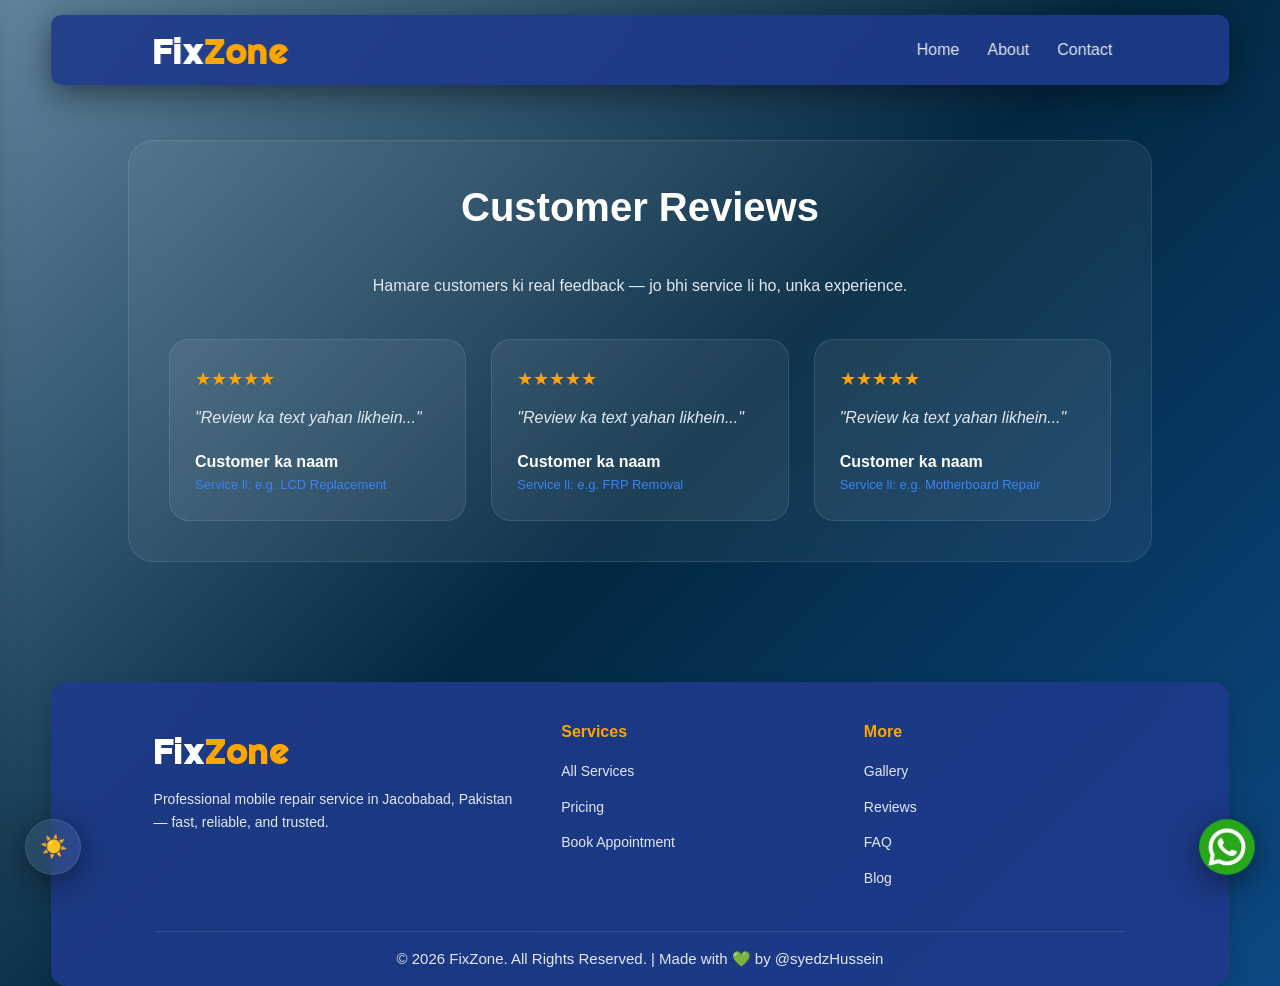
<file: pages/testimonials.html>
<!DOCTYPE html>
<html lang="en">

<head>
    <meta charset="UTF-8">
    <meta name="viewport" content="width=device-width, initial-scale=1.0">
    <meta name="description" content="Customer reviews and testimonials for FixZone mobile repair.">
    <meta name="author" content="FixZone">
    <title>Reviews - FixZone</title>
    <link rel="icon" href="../assets/icons/favicon/fzfavicon.ico">
    <link rel="apple-touch-icon" href="../assets/icons/favicon/fzfavicon.ico">
    <link rel="manifest" href="../manifest.webmanifest">
    <link rel="stylesheet" href="../assets/css/main.css">
</head>

<body>

    <div class="page-loader">
        <div class="loader-spinner"></div>
    </div>

    <header class="site-header">
        <button class="nav-toggle" aria-label="Menu kholein">
            <span></span><span></span><span></span>
        </button>
        <nav class="navbar">
            <ul>
                <li><a href="../index.html">Home</a></li>
                <li><a href="about.html">About</a></li>
                <li><a href="contact.html">Contact</a></li>
            </ul>
        </nav>
        <a href="../index.html" class="logo">Fix<span>Zone<span> </a>
    </header>

    <div class="sidebar-overlay"></div>
    <aside class="sidebar">
        <div class="sidebar-close" aria-label="Menu band karein">✕</div>
        <ul>
            <li><a href="../index.html">Home</a></li>
            <li><a href="about.html">About</a></li>
            <li><a href="services.html">Services</a></li>
            <li><a href="pricing.html">Pricing</a></li>
            <li><a href="gallery.html">Gallery</a></li>
            <li><a href="testimonials.html">Reviews</a></li>
            <li><a href="faq.html">FAQ</a></li>
            <li><a href="blog.html">Blog</a></li>
            <li><a href="booking.html">Book Now</a></li>
            <li><a href="contact.html">Contact</a></li>
        </ul>
    </aside>

    <main>
        <section class="page">
            <div class="container glass-box">
                <h1>Customer Reviews</h1>
                <p class="page-intro">
                    Hamare customers ki real feedback — jo bhi service li ho, unka experience.
                </p>

                <div class="grid grid-auto-sm">

                    <!--
                        ================================================================
                        HAR .card EK customer review hai. Badalne wali cheezein:
                        1) .testimonial-text  -> review ka text
                        2) .testimonial-author -> customer ka naam
                        3) .testimonial-service -> konsi service li thi
                        Star rating ke liye ★ (filled) / ☆ (empty) use karein.
                        ================================================================
                    -->

                    <div class="card reveal">
                        <div class="testimonial-stars">★★★★★</div>
                        <p class="testimonial-text">"Review ka text yahan likhein..."</p>
                        <p class="testimonial-author">Customer ka naam</p>
                        <p class="testimonial-service">Service li: e.g. LCD Replacement</p>
                    </div>

                    <div class="card reveal">
                        <div class="testimonial-stars">★★★★★</div>
                        <p class="testimonial-text">"Review ka text yahan likhein..."</p>
                        <p class="testimonial-author">Customer ka naam</p>
                        <p class="testimonial-service">Service li: e.g. FRP Removal</p>
                    </div>

                    <div class="card reveal">
                        <div class="testimonial-stars">★★★★★</div>
                        <p class="testimonial-text">"Review ka text yahan likhein..."</p>
                        <p class="testimonial-author">Customer ka naam</p>
                        <p class="testimonial-service">Service li: e.g. Motherboard Repair</p>
                    </div>

                </div>
            </div>
        </section>
    </main>

    <footer class="site-footer">
        <div class="footer-inner">
            <div class="footer-brand">
                <div class="logo">Fix<span>Zone</span></div>
                <p>Professional mobile repair service in Jacobabad, Pakistan — fast, reliable, and trusted.</p>
            </div>
            <div class="footer-links">
                <h3>Services</h3>
                <ul>
                    <li><a href="services.html">All Services</a></li>
                    <li><a href="pricing.html">Pricing</a></li>
                    <li><a href="booking.html">Book Appointment</a></li>
                </ul>
            </div>
            <div class="footer-links">
                <h3>More</h3>
                <ul>
                    <li><a href="gallery.html">Gallery</a></li>
                    <li><a href="testimonials.html">Reviews</a></li>
                    <li><a href="faq.html">FAQ</a></li>
                    <li><a href="blog.html">Blog</a></li>
                </ul>
            </div>
        </div>
        <div class="footer-bottom">
            <p>© 2026 FixZone. All Rights Reserved. | Made with 💚 by @syedzHussein</p>
        </div>
    </footer>

    <script src="../assets/js/loader.js"></script>
    <script src="../assets/js/main.js"></script>
    <script src="../assets/js/navbar.js"></script>
    <script src="../assets/js/whatsapp.js"></script>
    <script src="../assets/js/scroll-top.js"></script>
    <script src="../assets/js/animations.js"></script>
</body>
</body>

</html>
</file>
<file: assets/css/main.css>
/* ==========================================================================
   MAIN.CSS — sab CSS files ko sahi tarteeb (order) mein jodne wali
   master file. Har HTML page ab sirf isi EK file ko link karega
   (pehle jese 2 alag CSS files link karni parti thin, ab nahi).

   ORDER ZAROORI HAI: base pehle, phir layout, phir components, phir
   page-specific, aur end mein responsive overrides — taake CSS ka
   "cascade" sahi tarah kaam kare.
   ========================================================================== */

/* 01 - BASE */
@import url('../css/01-base/variables.css');
@import url('../css/01-base/reset.css');
@import url('../css/01-base/typography.css');
@import url('../css/01-base/base.css');
@import url('../css/01-base/utilities.css');

/* 02 - LAYOUT */
@import url('../css/02-layout/container.css');
@import url('../css/02-layout/grid.css');
@import url('../css/02-layout/header.css');
@import url('../css/02-layout/navbar.css');
@import url('../css/02-layout/footer.css');
@import url('../css/02-layout/sections.css');

/* 03 - COMPONENTS */
@import url('../css/03-components/buttons.css');
@import url('../css/03-components/cards.css');
@import url('../css/03-components/forms.css');
@import url('../css/03-components/modal.css');
@import url('../css/03-components/accordion.css');
@import url('../css/03-components/whatsapp.css');
@import url('../css/03-components/scroll-top.css');
@import url('../css/03-components/loader.css');
@import url('../css/03-components/animations.css');

/* 04 - PAGES */
@import url('../css/04-pages/home.css');
@import url('../css/04-pages/about.css');
@import url('../css/04-pages/services.css');
@import url('../css/04-pages/pricing.css');
@import url('../css/04-pages/booking.css');
@import url('../css/04-pages/faq.css');
@import url('../css/04-pages/contact.css');
@import url('../css/04-pages/error404.css');
@import url('../css/04-pages/gallery.css');
@import url('../css/04-pages/testimonials.css');
@import url('../css/04-pages/blog.css');

/* 05 - RESPONSIVE (hamesha sab se end mein, taake ye overrides sahi kaam karein) */
@import url('../css/05-responsive/mobile.css');
@import url('../css/05-responsive/tablet.css');
@import url('../css/05-responsive/laptop.css');
@import url('../css/05-responsive/desktop.css');
</file>
